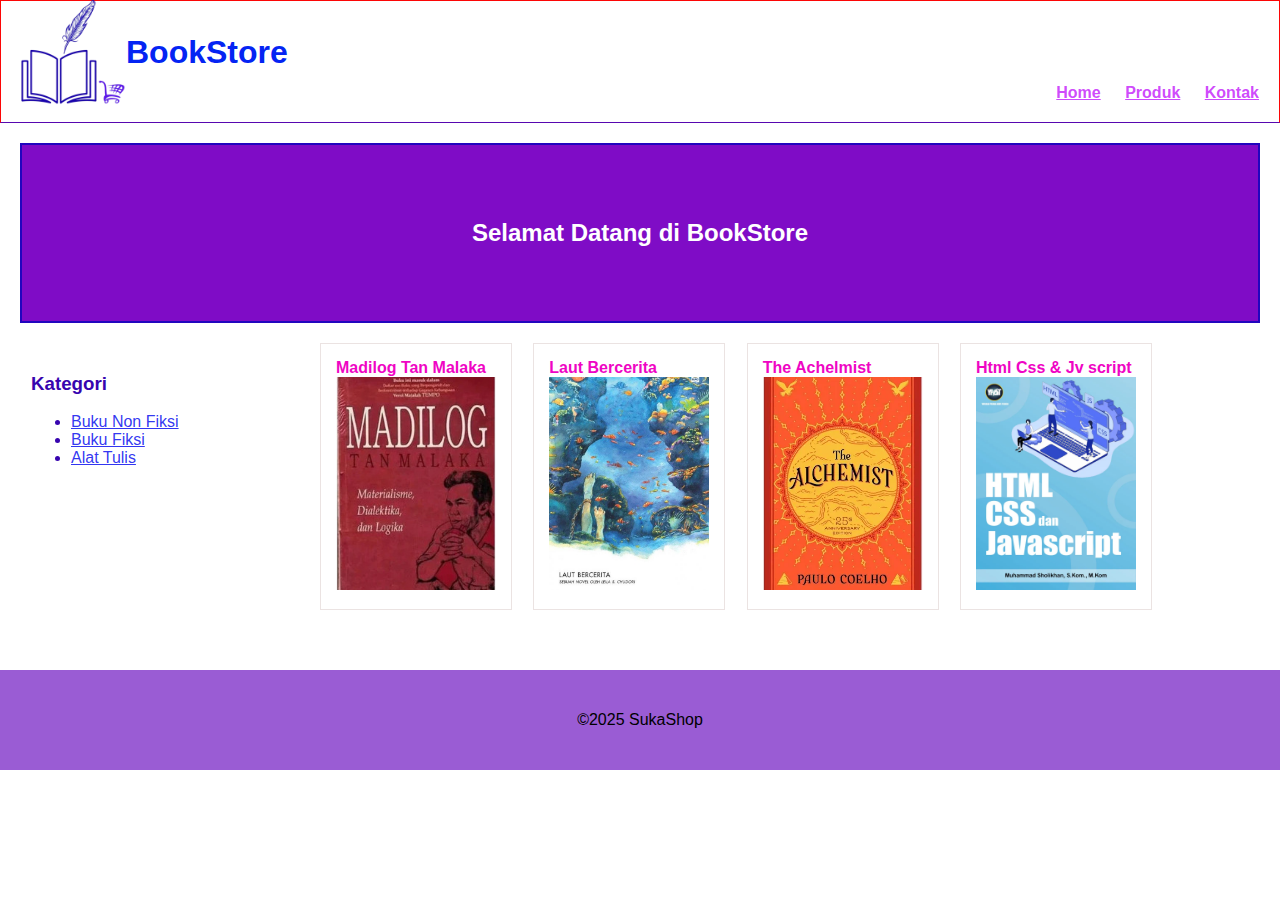
<file: index.html>
<!DOCTYPE html>
<html lang="en">

<head>
    <meta charset="UTF-8">
    <meta name="viewport" content="width=device-width, initial-scale=1.0">
    <title>Layout toko online liya H</title>
    <link rel="stylesheet" href="produk.css">
    

</head>
</head>

<body>
    <div class="header">
        <h1 class="logo">
  <img src="logoo.jpg" alt="logo toko">
  <span>BookStore</span>
</h1>
    <ul class="menu">
    <li><a href="home.html" class="active">Home</a></li>
    <li><a href="produk.html">Produk</a></li>
    <li><a href="kontak-1.html">Kontak</a></li>
  </ul>
</div>

        </ul>
    </div>
    <div class="banner">
        <h2>Selamat Datang di BookStore</h2>
    </div>
    <div class="sidebar">
        <h3>Kategori</h3>
        <ul>
            <li><a href="Non Fiksi.html">Buku Non Fiksi</a></li>
            <li><a href="FIKSI.html">Buku Fiksi</a></li>
            <li><a href="AlatTulis.html">Alat Tulis</a></li>
        </ul>
    </div>
    <div class="content">
        <div class="product">Madilog Tan Malaka<img src="buku5.jpg"></div>
        <div class="product">Laut Bercerita<img src="buku6.jpg"></div>
        <div class="product">The Achelmist<img src="Book7.jpg"></div>
        <div class="product">Html Css & Jv script<img src="3.jpg"></div>
        
    </div>
    </div>
    <div class="footer">
        <p>&copy;2025 SukaShop</p>

    </div>
</body>

</html>
</file>
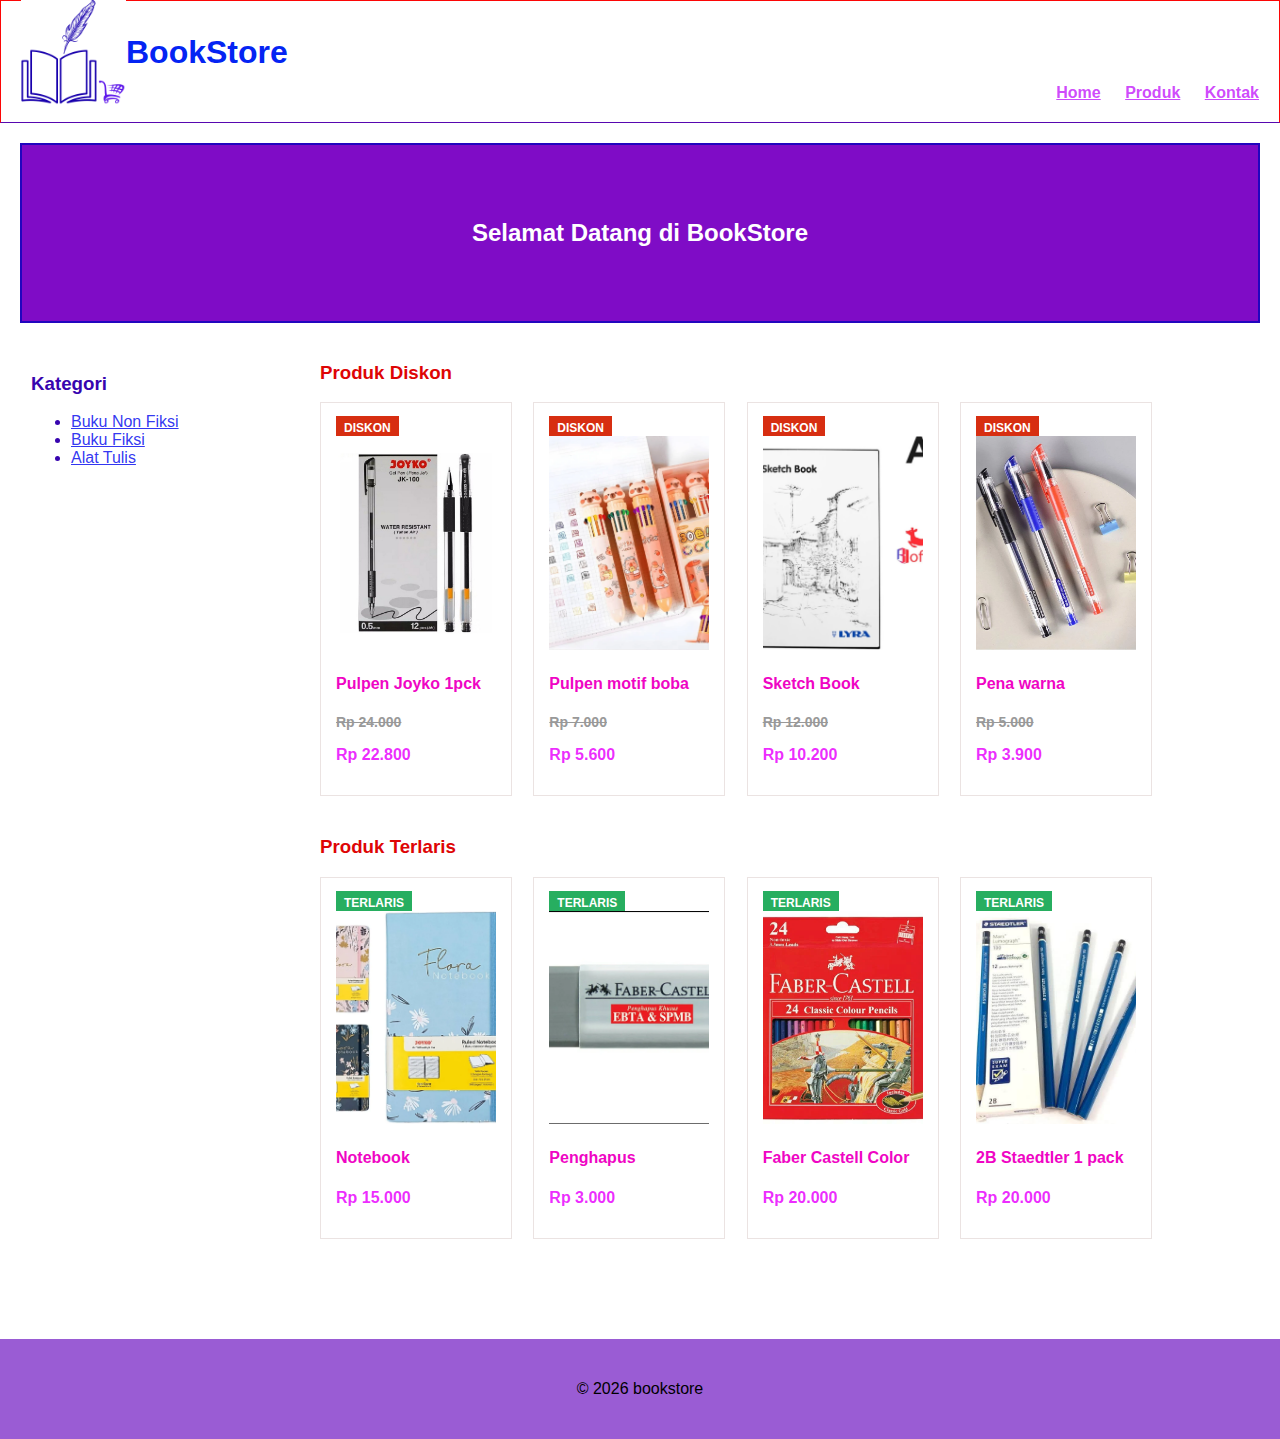
<file: AlatTulis.html>
<!DOCTYPE html>
<html lang="en">
  <head>
    <meta charset="UTF-8" />
    <meta name="viewport" content="width=device-width, initial-scale=1.0" />
    <title>Layout toko online liya H</title>
    <link rel="stylesheet" href="produk.css" />
  </head>

  <body>
    <!-- HEADER -->
    <div class="header">
      <h1 class="logo">
        <img src="11.jpg" alt="logo toko" />
        <span>BookStore</span>
      </h1>
      <ul class="menu">
        <li><a href="home.html">Home</a></li>
        <li><a href="produk.html" class="active">Produk</a></li>
        <li><a href="kontak-1.html">Kontak</a></li>
      </ul>
    </div>

    <!-- BANNER -->
    <div class="banner">
      <h2>Selamat Datang di BookStore</h2>
    </div>

    <!-- SIDEBAR -->
    <div class="sidebar">
      <h3>Kategori</h3>
      <ul>
        <li><a href="Non Fiksi.html">Buku Non Fiksi</a></li>
        <li><a href="FIKSI.html">Buku Fiksi</a></li>
        <li><a href="AlatTulis.html">Alat Tulis</a></li>
      </ul>
    </div>

    <!-- CONTENT -->
    <div class="content">
      <!-- PRODUK DISKON -->
      <section class="product-section">
        <h3>Produk Diskon</h3>
        <div class="product-list">
          <div class="product discount">
            <span class="badge">DISKON</span>
            <img src="2p.jpg" />
            <h4>Pulpen Joyko 1pck</h4>
            <p class="old-price">Rp 24.000</p>
            <p class="price">Rp 22.800</p>
          </div>

          <div class="product discount">
            <span class="badge">DISKON</span>
            <img src="pena3.jpg" />
            <h4>Pulpen motif boba</h4>
            <p class="old-price">Rp 7.000</p>
            <p class="price">Rp 5.600</p>
          </div>

          <div class="product discount">
            <span class="badge">DISKON</span>
            <img src="SKETCH BOOK.JPG" />
            <h4>Sketch Book</h4>
            <p class="old-price">Rp 12.000</p>
            <p class="price">Rp 10.200</p>
          </div>

          <div class="product discount">
            <span class="badge">DISKON</span>
            <img src="pena2.jpg" />
            <h4>Pena warna</h4>
            <p class="old-price">Rp 5.000</p>
            <p class="price">Rp 3.900</p>
          </div>
        </div>
      </section>

      <!-- PRODUK TERLARIS -->
      <section class="product-section">
        <h3>Produk Terlaris</h3>
        <div class="product-list">
          <div class="product">
            <span class="badge best">TERLARIS</span>
            <img src="notebook.jpg" />
            <h4>Notebook</h4>
            <p class="price">Rp 15.000</p>
          </div>

          <div class="product">
            <span class="badge best">TERLARIS</span>
            <img src="penghapus.jpg" />
            <h4>Penghapus</h4>
            <p class="price">Rp 3.000</p>
          </div>

          <div class="product">
            <span class="badge best">TERLARIS</span>
            <img src="PEWARNA.JPG" />
            <h4>Faber Castell Color</h4>
            <p class="price">Rp 20.000</p>
          </div>

          <div class="product">
            <span class="badge best">TERLARIS</span>
            <img src="2BStaedtler.jpg" />
            <h4>2B Staedtler 1 pack</h4>
            <p class="price">Rp 20.000</p>
          </div>
        </div>
      </section>
    </div>
    <!-- FOOTER -->
    <footer class="footer">
      <p>&copy; 2026 bookstore</p>
    </footer>
  </body>
</html>
</file>
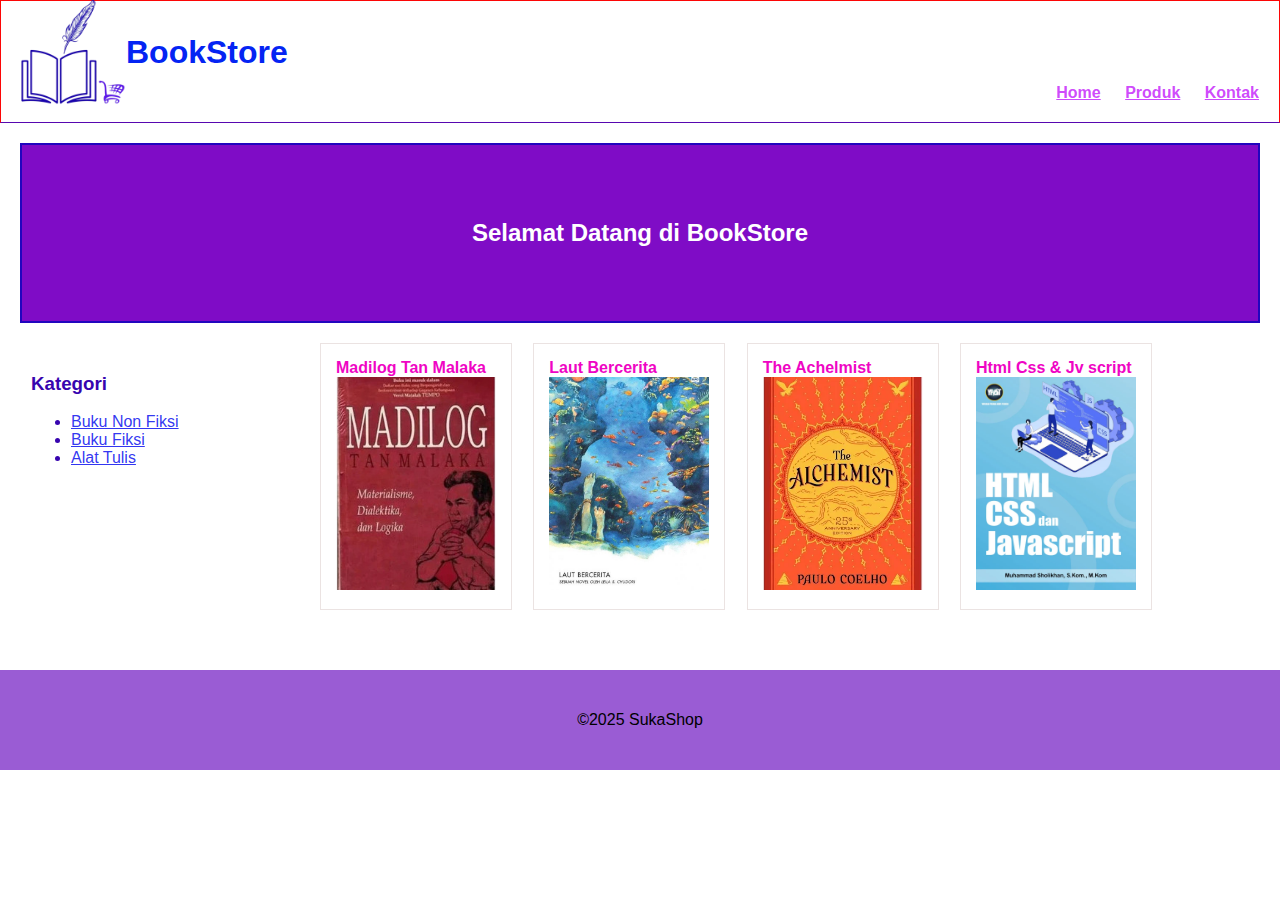
<file: home.html>
<!DOCTYPE html>
<html lang="en">

<head>
    <meta charset="UTF-8">
    <meta name="viewport" content="width=device-width, initial-scale=1.0">
    <title>Layout toko online liya H</title>
    <link rel="stylesheet" href="produk.css">
    

</head>
</head>

<body>
    <div class="header">
        <h1 class="logo">
  <img src="logoo.jpg" alt="logo toko">
  <span>BookStore</span>
</h1>
    <ul class="menu">
    <li><a href="home.html" class="active">Home</a></li>
    <li><a href="produk.html">Produk</a></li>
    <li><a href="kontak-1.html">Kontak</a></li>
  </ul>
</div>

        </ul>
    </div>
    <div class="banner">
        <h2>Selamat Datang di BookStore</h2>
    </div>
    <div class="sidebar">
        <h3>Kategori</h3>
        <ul>
            <li><a href="Non Fiksi.html">Buku Non Fiksi</a></li>
            <li><a href="FIKSI.html">Buku Fiksi</a></li>
            <li><a href="AlatTulis.html">Alat Tulis</a></li>
        </ul>
    </div>
    <div class="content">
        <div class="product">Madilog Tan Malaka<img src="buku5.jpg"></div>
        <div class="product">Laut Bercerita<img src="buku6.jpg"></div>
        <div class="product">The Achelmist<img src="Book7.jpg"></div>
        <div class="product">Html Css & Jv script<img src="3.jpg"></div>
        
    </div>
    </div>
    <div class="footer">
        <p>&copy;2025 SukaShop</p>

    </div>
</body>

</html>
</file>
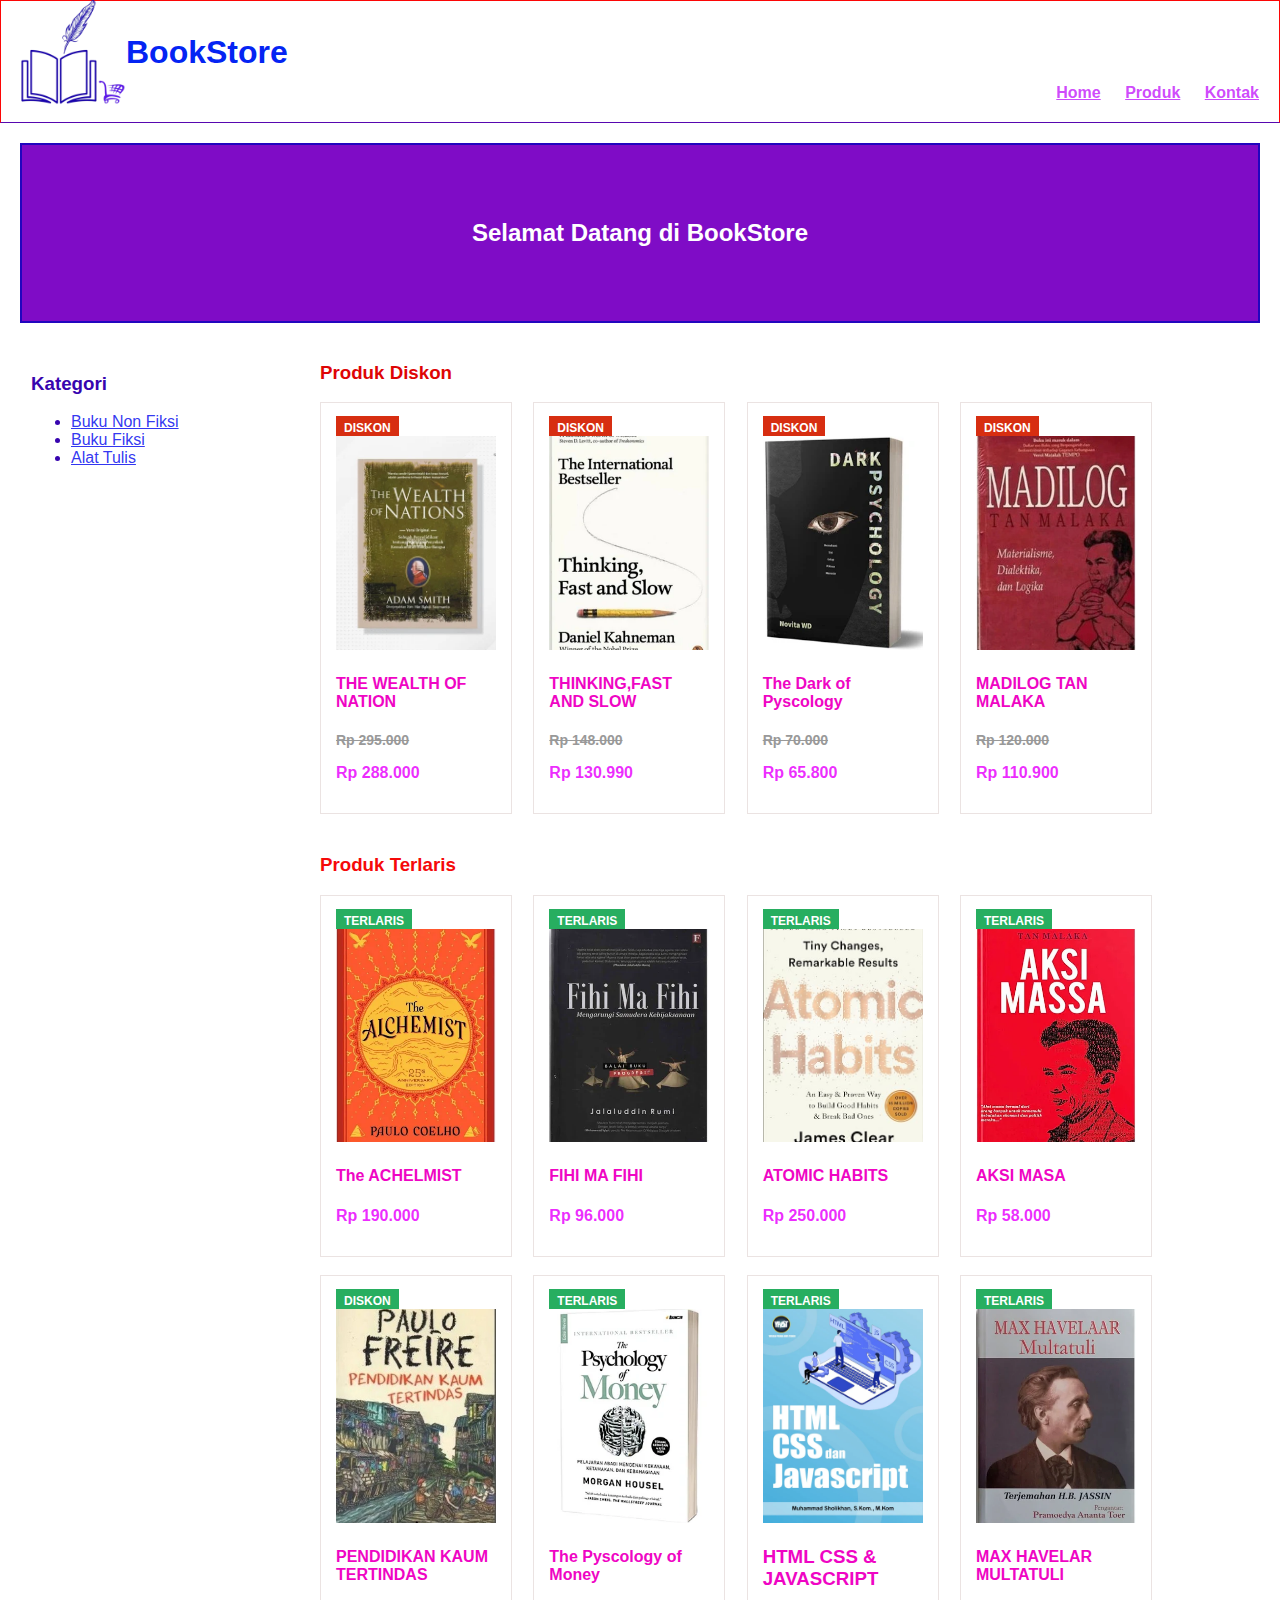
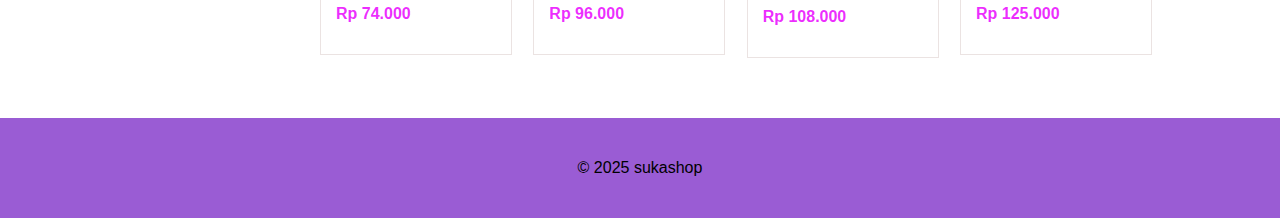
<file: Non Fiksi.html>
<!DOCTYPE html>
<html lang="en">

<head>
    <meta charset="UTF-8">
    <meta name="viewport" content="width=device-width, initial-scale=1.0">
    <title>Layout toko online liya H</title>
    <link rel="stylesheet" href="produk.css">
</head>
</head>

<body>
    <div class="header">
        <h1 class="logo">
  <img src="logoo.jpg" alt="logo toko">
  <span>BookStore</span>
</h1>
    <ul class="menu">
    <li><a href="home.html">Home</a></li>
    <li><a href="produk.html" class="active">Produk</a></li>
    <li><a href="kontak-1.html">Kontak</a></li>
  </ul>
</div>

        </ul>
    </div>
    <div class="banner">
        <h2>Selamat Datang di BookStore </h2>
    </div>
    <div class="sidebar">
        <h3>Kategori</h3>
        <ul>
            <li><a href="Non Fiksi.html">Buku Non Fiksi</a></li>
            <li><a href="FIKSI.html">Buku Fiksi </a></li>            
            <li><a href="AlatTulis.html">Alat Tulis</a></li>            

        </ul>
    </div>
    <!--CONTENT-->
    <div class="content">
    <!--PRODUK DISKON-->
    <section class="product-section">
<h3>Produk Diskon</h3>
<div class="product-list">
  <div class="product discount">
    <span class="badge">DISKON</span>
    <img src="buku3.jpg" alt="Produk Diskon 2">
    <h4>THE WEALTH OF NATION</h4>
<p class="old-price">Rp 295.000</p>
<p class="price">Rp 288.000</p>
</div>
<div class="product discount">
    <span class="badge">DISKON</span>
         <img src="book11.jpg" alt="Produk Diskon 2">
        <h4>THINKING,FAST AND SLOW</h4>
            <p class="old-price">Rp 148.000</p>
         <p class="price">Rp 130.990</p>
        </div>
         <div class="product discount">
        <span class="badge">DISKON</span>
        <img src="bbuku.jpg" alt="Produk diskon 3">
            <h4>The Dark of Pyscology</h4>
            <p class="old-price">Rp 70.000</p>
           <p class="price">Rp 65.800</p>
   </div>
   <div class="product discount">
   <span class="badge">DISKON</span>
   <img src="buku54.jpg" alt="Produk diskon 4">
            <h4>MADILOG TAN MALAKA</h4>
            <p class="old-price">Rp 120.000</p>
           <p class="price">Rp 110.900</p>
</div>
</section>
<!--produk terlaris-->
<selection class="produc-selection">
    <h3>Produk Terlaris </h3>
    <div class="product-list">
        <div class="product best-seller">
            <span class="badge best">TERLARIS</span>
            <img src="Book7.jpg" alt="Produk Terlaris 1">
            <h4>The ACHELMIST</h4>
            <p class="price">Rp 190.000</p>
    </div>
    <div class="product best-seller">
          <span class="badge best">TERLARIS</span>
         <img src="buku4.jpg" alt="Produk Terlaris 2">
        <h4>FIHI MA FIHI</h4>
         <p class="price">Rp 96.000</p>
         </div>
         <div class="product best-seller">
        <span class="badge best">TERLARIS</span>
         <img src="buku12.jpg"alt="Produk Terlaris 2">
         <h4>ATOMIC HABITS</h4>
            <p class="price">Rp 250.000</p>
            </div>
         <div class="product best-seller">
            <span class="badge best">TERLARIS</span>
            <img src="buku13.jpg"
             alt="Produk Terlaris 2">
            <h4>AKSI MASA</h4>
            <p class="price">Rp 58.000</p>
            </div>
            </div>
</selection>
<!--produk terlaris-->
<selection class="produc-selection">
    <h3>  </h3>
    <div class="product-list">
        <div class="product best-seller">
            <span class="badge best">DISKON</span>
            <img src="buku99.jpg" alt="Produk Terlaris 1">
            <h4>PENDIDIKAN KAUM TERTINDAS</h4>
            <p class="price">Rp 74.000</p>
    </div>
    <div class="product best-seller">
          <span class="badge best">TERLARIS</span>
         <img src="bukuu.jpg" alt="Produk Terlaris 2">
        <h4>The Pyscology of Money</h4>
         <p class="price">Rp 96.000</p>
         </div>
         <div class="product best-seller">
        <span class="badge best">TERLARIS</span>
         <img src="3.jpg"alt="Produk Terlaris 2">
         <h3>HTML CSS & JAVASCRIPT</h3>
            <p class="price">Rp 108.000</p>
            </div>
         <div class="product best-seller">
            <span class="badge best">TERLARIS</span>
            <img src="buku22.webp"
             alt="Produk Terlaris 2">
            <h4>MAX HAVELAR MULTATULI</h4>
            <p class="price">Rp 125.000</p>
            </div>
            </div>
</selection>
</div>
<!--FOOTER-->
<footer class="footer">
    <p>&copy; 2025 sukashop</p>
</footer>
</body>
</html>
</file>
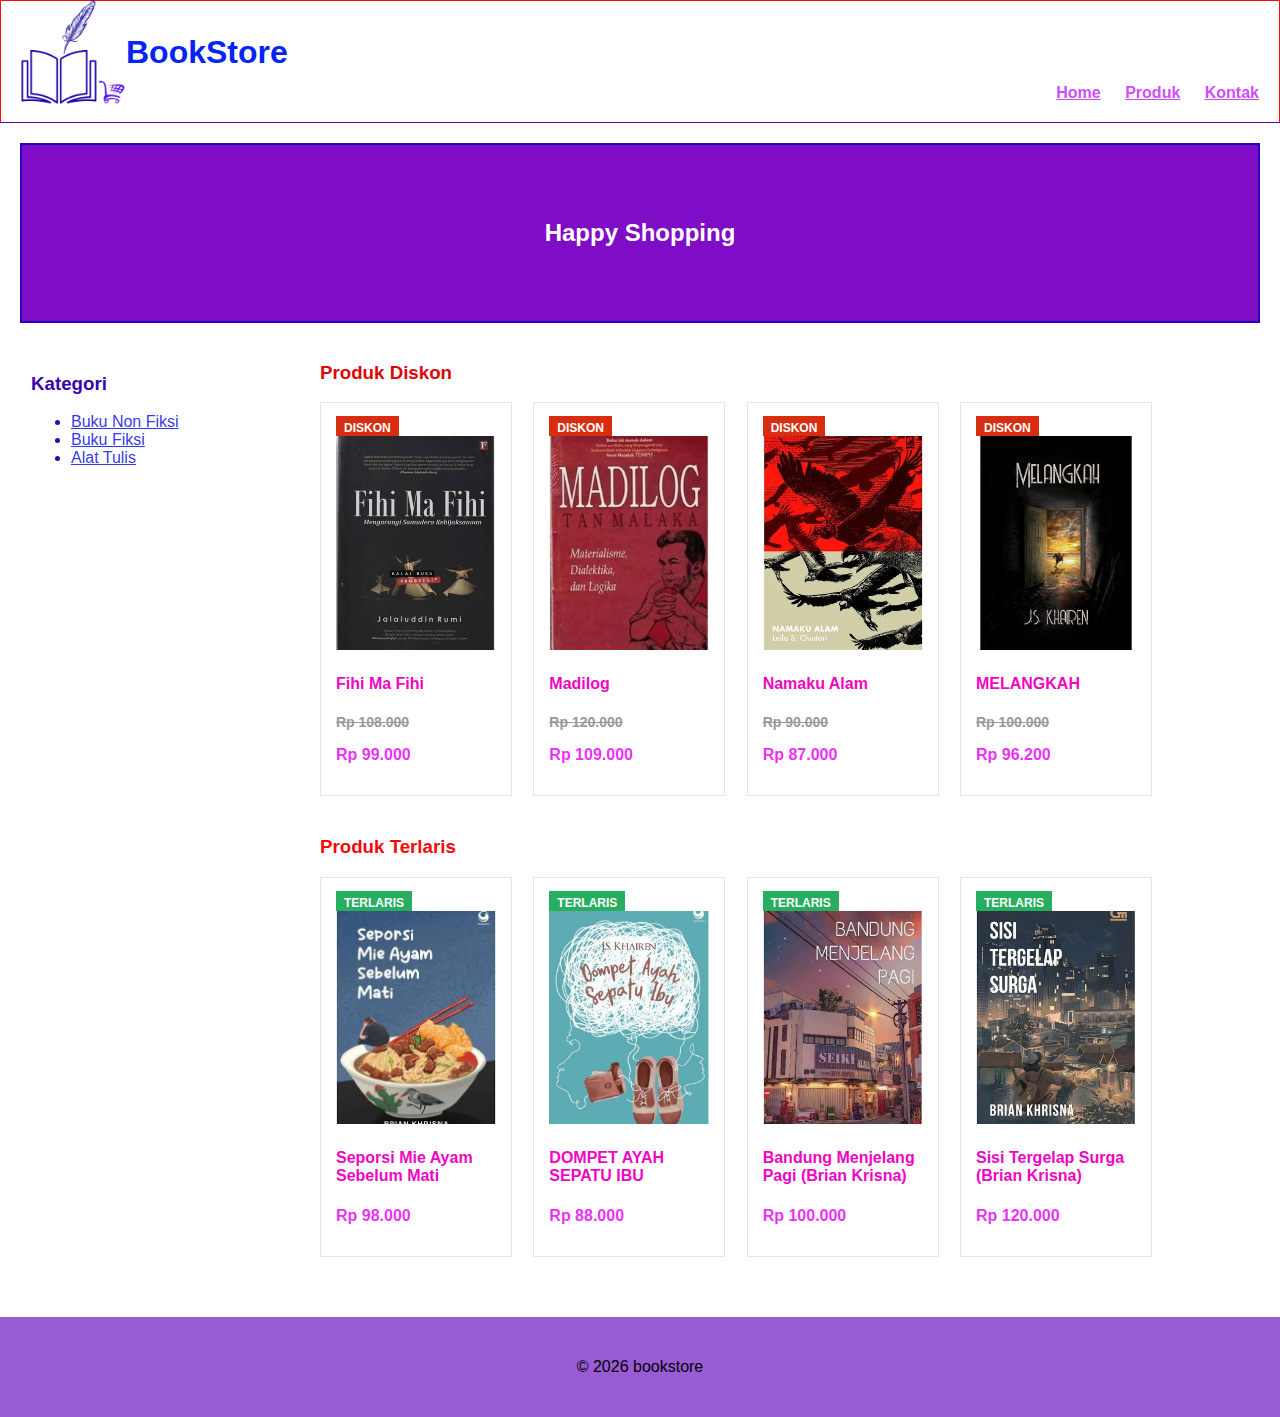
<file: produk.html>
<!DOCTYPE html>
<html lang="en">

<head>
    <meta charset="UTF-8">
    <meta name="viewport" content="width=device-width, initial-scale=1.0">
    <title>Layout toko online liya H</title>
    <link rel="stylesheet" href="produk.css">
</head>
</head>

<body>
    <div class="header">
        <h1 class="logo">
  <img src="logoo.jpg" alt="logo toko">
  <span>BookStore</span>
</h1>
    <ul class="menu">
    <li><a href="home.html">Home</a></li>
    <li><a href="produk.html" class="active">Produk</a></li>
    <li><a href="kontak-1.html">Kontak</a></li>
  </ul>
</div>

        </ul>
    </div>
    <div class="banner">
        <h2>Happy Shopping</h2>
    </div>
    <div class="sidebar">
        <h3>Kategori</h3>
        <ul>
            <li><a href="Non Fiksi.html">Buku Non Fiksi</a></li>
            <li><a href="FIKSI.html">Buku Fiksi</a></li>
            <li><a href="AlatTulis.html">Alat Tulis</a></li>
            </ul>
    </div>
    <!--CONTENT-->
    <div class="content">
    <!--PRODUK DISKON-->
    <section class="product-section">
<h3>Produk Diskon</h3>
<div class="product-list">
  <div class="product discount">
    <span class="badge">DISKON</span>
    <img src="buku4.jpg" alt="Produk Diskon 2">
    <h4>Fihi Ma Fihi</h4>
<p class="old-price">Rp 108.000</p>
<p class="price">Rp 99.000</p>
</div>
<div class="product discount">
    <span class="badge">DISKON</span>
    <img src="buku5.jpg" alt="Produk Diskon 2">
    <h4>Madilog</h4>
<p class="old-price">Rp 120.000</p>
<p class="price">Rp 109.000</p>
</div>
 <div class="product discount">
    <span class="badge">DISKON</span>
   <img src="book2.jpg" alt="Produk Diskon 2">
            <h4>Namaku Alam</h4>
            <p class="old-price">Rp 90.000</p>
            <p class="price">Rp 87.000</p>
   </div>
   <div class="product discount">
<span class="badge">DISKON</span>
         <img src="bk.jpg" alt="Produk Terlaris 2">
        <h4>MELANGKAH</h4>
         <p class="old-price">Rp 100.000</p>
         <p class="price">Rp 96.200</p>
</div>
</section>
<!--produk terlaris-->
<selection class="produc-selection">
    <h3>Produk Terlaris</h3>
    <div class="product-list">
        <div class="product best-seller">
             <span class="badge best">TERLARIS</span>
            <img src="buku7.jpg" alt="Produk diskon 2">
            <h4>Seporsi Mie Ayam Sebelum Mati</h4>
           <p class="price">Rp 98.000</p>
    </div>
    <div class="product best-seller">
          <span class="badge best">TERLARIS</span>
            <img src="bookk9.jpg" alt="Produk Terlaris 1">
            <h4>DOMPET AYAH SEPATU IBU</h4>
            <p class="price">Rp 88.000</p>
         </div>
         <div class="product best-seller">
        <span class="badge best">TERLARIS</span>
         <img src="buku23.jpg"
          alt="Produk Terlaris 2">
         <h4>Bandung Menjelang Pagi (Brian Krisna)</h4>
            <p class="price">Rp 100.000</p>
            </div>
         <div class="product best-seller">
            <span class="badge best">TERLARIS</span>
            <img src="buku8.jpg" alt="Produk Terlaris 2">
            <h4>Sisi Tergelap Surga (Brian Krisna)</h4>
            <p class="price">Rp 120.000</p>
            </div>
            </div>
</selection>
</div>
<!--FOOTER-->
<footer class="footer">
    <p>&copy; 2026 bookstore</p>
</footer>
</body>
</html>
</file>
<file: produk.css>
/* ------------------------------
   GLOBAL
--------------------------------*/
body {
  margin: 0;
  padding: 0;
  font-family: Arial, sans-serif;
  background-color: #fff;
}

/* ------------------------------
   HEADER
--------------------------------*/
.header {
  border: 1px solid #fc0606;
  padding: 20px;
  background-color: #fff;
}
.header h1 {
  color: #0424f3;
}

.logo {
  display: flex;
  align-items: center;
  width: 20px;
  height: 20px;
}
.logo img {
  width: 120px;
  height: 140px;
}
.product {
  color: #ef05c4;
  font-weight: bold;
}
.menu {
  float: right;
  list-style: none;
  margin: 0;
}

.menu li {
  display: inline-block;
  margin-left: 20px;
}
.menu li a {
  color: rgba(199, 44, 251, 0.865); /* warna biru */
  text-decoration: underline; /* garis bawah */
  font-weight: bold;
}

.menu li a:hover {
  color: rgb(239, 46, 12); /* warna saat mouse diarahkan */
}

/* Menghapus float agar header menyesuaikan tinggi */
.header::after {
  content: "";
  display: block;
  clear: both;
}

/* ------------------------------
   BANNER
--------------------------------*/
.banner {
  background-color: rgb(146, 6, 239);
  height: 100px;
  margin: 20px 0;
  border: 2px solid #2a37f1;
  padding: 10px;
  box-sizing: border-box;
  text-align: center;
}
.banner h2 {
  color: #fff;
}

/* ------------------------------
   SIDEBAR
--------------------------------*/
.sidebar {
  width: 20%;
  float: left;
  border: 1px solid #fff;
  padding: 10px;
  box-sizing: border-box;
}

.sidebar {
  color: #3704af;
  margin-left: 20px;
}

.sidebar li a {
  color: #282cf0f3;
}
.sidebar a:hover {
  color: rgba(198, 2, 228, 0.941); /* warna saat mouse diarahkan */
}
/* ------------------------------
   CONTENT / PRODUK
--------------------------------*/
.content {
  width: 75%;
  float: right;
  margin-bottom: 60px;
}
.product {
  width: 20%;
  float: left;
  margin-right: 2.222%;
  border: 1px solid #ebe3e2;
  padding: 15px;
  box-sizing: border-box;
  background-color: #fff;
}
/* Hilangkan margin pada produk terakhir */
.product:last-child {
  margin-right: 0;
}
.product:hover {
  box-shadow: 0 0 10px #ed26f4;
  transform: translateY(-3px);
  transition: 0.4s;
}
.product img {
  width: 100%;
  height: 250%;
  object-fit: cover;
}
/* ------------------------------
   FOOTER
--------------------------------*/
.footer {
  clear: both;
  margin-top: 60px;
  padding: 25px 0;
  width: 100%;
  background-color: #9a5cd4;
  text-align: center;
}
/* IMAGE*/
img {
  aspect-ratio: 3/4;
  object-fit: contain;
}
/*CONTACT PAGE STYLE*/
/* Header sederhana (jika halaman kntak tidak pakai Bootsrap)*/
.header {
  padding: 20px;
  border-bottom: 1px solid #5708b0;
}
.header nav a {
  margin-right: 15px;
  text-decoration: none;
  color: #de1919;
}
.header nav a.active {
  font-weight: bold;
}
/*BANNER HALAMAN*/
.banner {
  background-color: #7f0cc6;
  height: 180px;
  display: flex;
  align-items: center;
  justify-content: center;
  border: 2px solid #2106be;
  margin: 20px;
}
/*Container utama*/
.container {
  width: 90%;
  margin: 30px auto;
  overflow: hidden; /* clear float*/
}
/* Layout 2 kolom */
.contact-info,
.contact-form {
  width: 42%;
  float: left;
  border: 1px solid #fe06c8;
  padding: 20px;
  box-sizing: border-box;
}
/* Jarak antar kolom */
.contact-info {
  margin-right: 4%;
  color: #071bef;
}
/* Form */
.contact-form label {
  display: block;
  margin-bottom: 5px;
  font-weight: bold;
}
.contact-form input,
.contact-form textarea {
  width: 90%;
  padding: 10px;
  margin-bottom: 15px;
  border: 1px solid #d519db;
}
.social-icons a i {
  color: rgba(255, 99, 15, 0.865); /* warna biru */
  font-weight: bold;
}
.social-icons a i:hover {
  color: rgb(149, 92, 248); /* warna saat mouse diarahkan */
}
/* Tombol */
.contact-form button {
  padding: 10px 20px;
  border: none;
  background: #7a56e6;
  color: #e8dde4;
  cursor: pointer;
}
.contact-form button:hover {
  background: #9a07bf;
}
.contact-form {
  color: #9206ef;
}
.header nav a.active {
  font-weight: bold;
}
/* PRODUK SECTION */
.product-section {
  color: #de0505;
  margin-bottom: 40px;
}

.produc-selection {
  color: #f50909;
}
.judul {
  text-align: center;
  line-height: 1.3;
}

.judul-atas {
  display: block;
  font-size: 16px;
  /* ukuran lebih kecil */
  font-weight: bold;
}

.judul-bawah {
  display: block;
  font-size: 16px;
  /* ukuran lebih besar */
  font-weight: bold;
}

/* CLEAR FLOAT */
.product-list::after {
  content: "";
  display: block;
  clear: both;
}
/* PRICE */
.price {
  color: #eb18feeb;
  font-weight: bold;
  font-size: 16px;
}

.old-price {
  text-decoration: line-through;
  color: #999;
  font-size: 14px;
}
/* BADGE */
.badge {
  position: left;
  top: 10px;
  left: 10px;
  background: #d72e11;
  color: white;
  padding: 5px 8px;
  font-size: 12px;
}

.badge.best {
  background: #27ae60;
}
</file>
